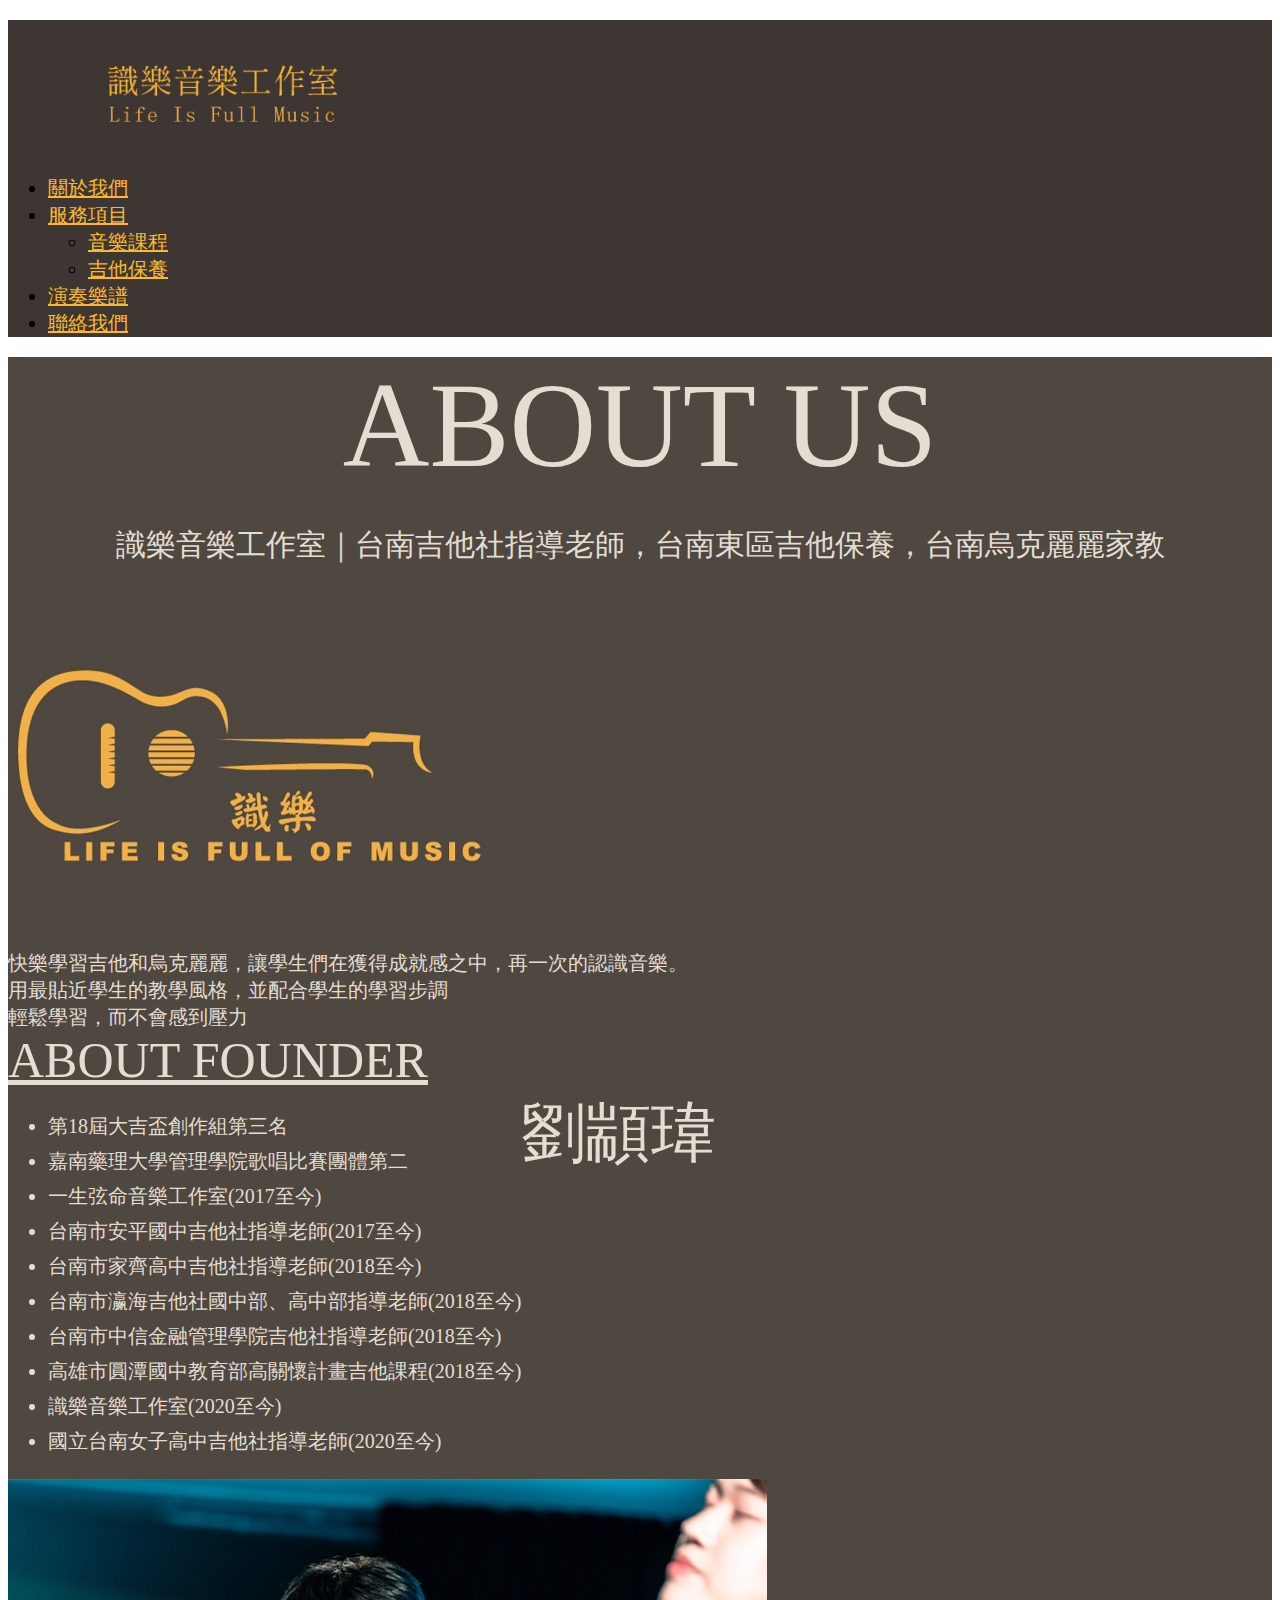
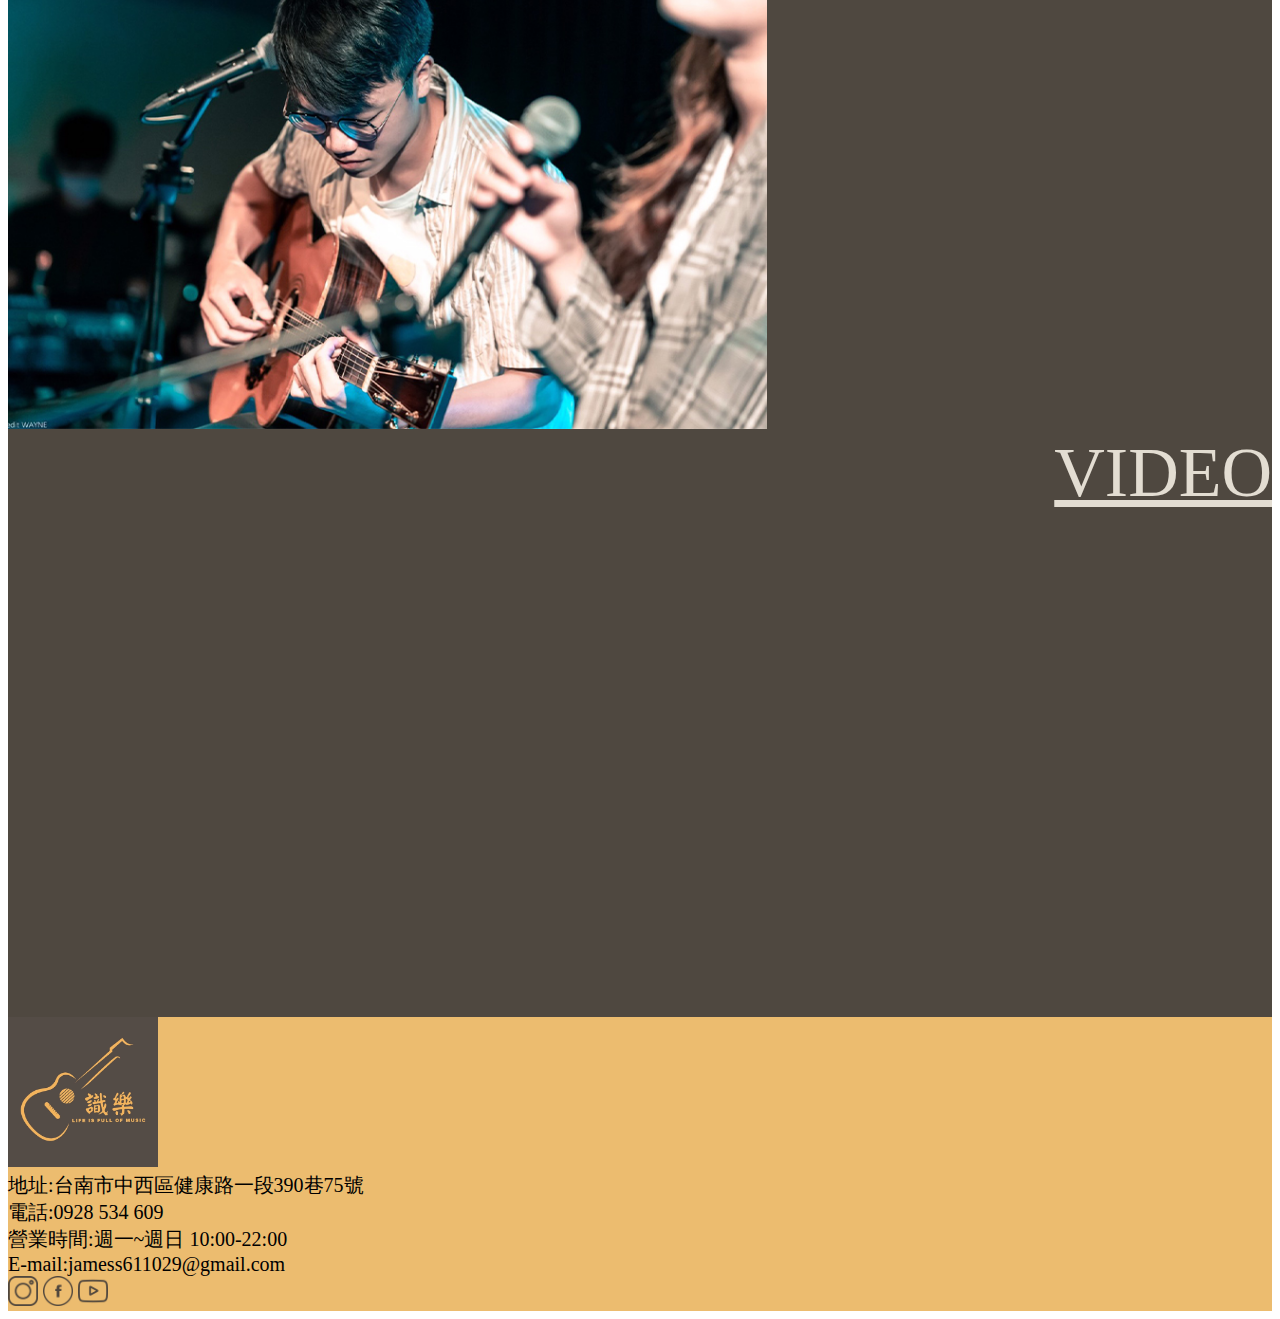
<file: index.html>
<!DOCTYPE html>
<html lang="TW">

<head>
    <meta charset="UTF-8">
    <meta http-equiv="X-UA-Compatible" content="IE=edge">
    <meta name="viewport" content="width=device-width, initial-scale=1.0">
    <title>關於我們-識樂音樂工作室</title>
    <link href="https://cdn.jsdelivr.net/npm/bootstrap@5.1.3/dist/css/bootstrap.min.css" rel="stylesheet"
        integrity="sha384-1BmE4kWBq78iYhFldvKuhfTAU6auU8tT94WrHftjDbrCEXSU1oBoqyl2QvZ6jIW3" crossorigin="anonymous">
    <link rel="stylesheet" href="style.css">
</head>

<body>
    <div class="head">
        <ul class="nav align-items-center">
            <img height="150px" src="images/life is full music 1.jpg" alt="LOGO">
            <li class="nav-item">
                <a class="nav-link active" aria-current="page" href="index.html">關於我們</a>
            </li>
            <li class="nav-item dropdown">
                <a class="nav-link dropdown-toggle" data-bs-toggle="dropdown" href="#" role="button"
                    aria-expanded="false">服務項目</a>
                <ul class="dropdown-menu">
                    <li><a class="dropdown-item" href="class.html">音樂課程</a></li>
                    <li><a class="dropdown-item" href="service.html">吉他保養</a></li>
                </ul>
            </li>
            <li class="nav-item">
                <a class="nav-link" href="news.html">演奏樂譜</a>
            </li>
            <li class="nav-item">
                <a class="nav-link" href="contact.html">聯絡我們</a>
            </li>
        </ul>
    </div>


    <div class="body">
        <div class="title">
            ABOUT US
        </div>

        <div class="title2">
            <p>識樂音樂工作室｜台南吉他社指導老師，台南東區吉他保養，台南烏克麗麗家教</p>
        </div>


        <div class="container">
            <div class="about">
                <div class="row">
                    <div class="col-md">
                        <img height="350px" src="images/logo.jpg" alt="LOGO2">
                    </div>
                    <div class="col-md about1">
                        快樂學習吉他和烏克麗麗，讓學生們在獲得成就感之中，再一次的認識音樂。<br>
                        用最貼近學生的教學風格，並配合學生的學習步調<br>
                        輕鬆學習，而不會感到壓力</div>
                </div>
            </div>
        </div>

        <div class="container">
            <div class="row">
                <div class="people col-md">
                    <div class="title3">
                        ABOUT FOUNDER
                    </div>
                    劉顓瑋
                    <ul class="style1">
                        <li>第18屆大吉盃創作組第三名</li>

                        <li>嘉南藥理大學管理學院歌唱比賽團體第二</li>

                        <li>一生弦命音樂工作室(2017至今)</li>

                        <li>台南市安平國中吉他社指導老師(2017至今)</li>

                        <li>台南市家齊高中吉他社指導老師(2018至今)</li>

                        <li>台南市瀛海吉他社國中部、高中部指導老師(2018至今)</li>

                        <li>台南市中信金融管理學院吉他社指導老師(2018至今)</li>

                        <li>高雄市圓潭國中教育部高關懷計畫吉他課程(2018至今)</li>

                        <li>識樂音樂工作室(2020至今)</li>

                        <li>國立台南女子高中吉他社指導老師(2020至今)</li>
                    </ul>
                </div>
                <div class="col-md"> <img height="550px" src="images/e03.jpg" alt="FOUNDER"></div>
            </div>
        </div>

        <div class="cotainer title4">
            VIDEO
        </div>

        <div class="video">
            <video height="500px" src="https://youtu.be/95hvZHBmXQA4"></video>
        </div>
    </div>


    
    <div class="tail">
        <div class="container">
            <div class="row">
                <div class="col-md">
                    <img height="150px" src="images/LOGO2.JPG" alt="">
                </div>
                <div class="col-md">
                    地址:台南市中西區健康路一段390巷75號<br>
                    電話:0928 534 609 <br>
                    營業時間:週一~週日 10:00-22:00 <br>
                    E-mail:jamess611029@gmail.com
                </div>
                <div class="col-md">
                    <div class="contact community">
                        <a href=""><img height="30px" src="images/IG.PNG" alt=""></a>

                        <a href=""><img height="30px" src="images/FB .png" alt=""></a>

                        <a href=""><img height="30px" src="images/YT .PNG" alt=""></a>
                    </div>
                </div>
            </div>
        </div>
    </div>



    <script src="https://cdn.jsdelivr.net/npm/bootstrap@5.1.3/dist/js/bootstrap.bundle.min.js"
        integrity="sha384-ka7Sk0Gln4gmtz2MlQnikT1wXgYsOg+OMhuP+IlRH9sENBO0LRn5q+8nbTov4+1p"
        crossorigin="anonymous"></script>
</body>

</html>
</file>
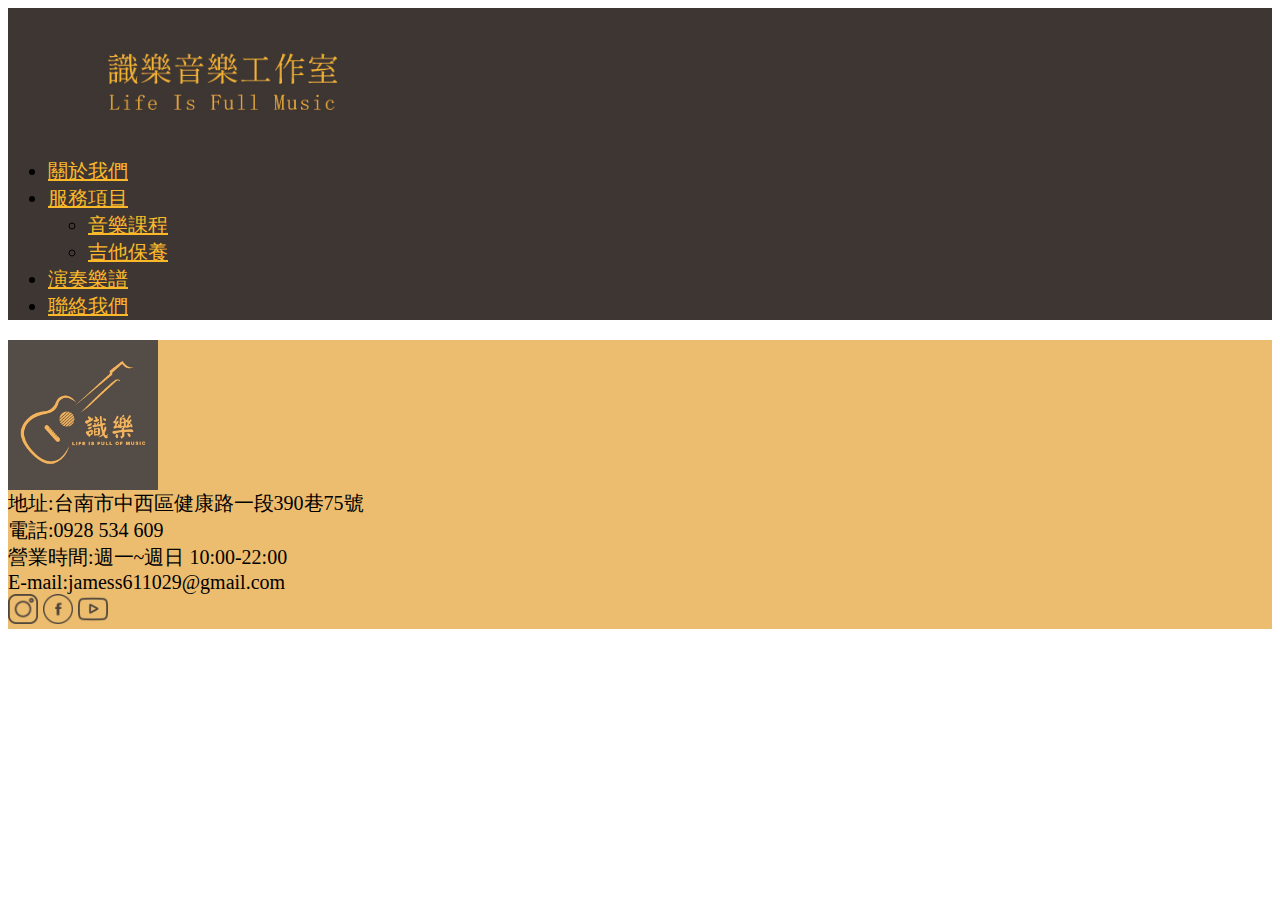
<file: class.html>
<head>
    <meta charset="UTF-8">
    <meta http-equiv="X-UA-Compatible" content="IE=edge">
    <meta name="viewport" content="width=device-width, initial-scale=1.0">
    <title>音樂課程-識樂音樂工作室</title>
    <link href="https://cdn.jsdelivr.net/npm/bootstrap@5.1.3/dist/css/bootstrap.min.css" rel="stylesheet"
        integrity="sha384-1BmE4kWBq78iYhFldvKuhfTAU6auU8tT94WrHftjDbrCEXSU1oBoqyl2QvZ6jIW3" crossorigin="anonymous">
    <link rel="stylesheet" href="style.css">
</head>

<body>
    <div class="head">
        <ul class="nav align-items-center">
            <img height="150px" src="images/life is full music 1.jpg" alt="LOGO">
            <li class="nav-item">
                <a class="nav-link active" aria-current="page" href="index.html">關於我們</a>
            </li>
            <li class="nav-item dropdown">
                <a class="nav-link dropdown-toggle" data-bs-toggle="dropdown" href="#" role="button"
                    aria-expanded="false">服務項目</a>
                <ul class="dropdown-menu">
                    <li><a class="dropdown-item" href="class.html">音樂課程</a></li>
                    <li><a class="dropdown-item" href="service.html">吉他保養</a></li>
                </ul>
            </li>
            <li class="nav-item">
                <a class="nav-link" href="news.html">演奏樂譜</a>
            </li>
            <li class="nav-item">
                <a class="nav-link" href="contact.html">聯絡我們</a>
            </li>
        </ul>
    </div>


    <div class="body">

    </div>



    <div class="tail">
        <div class="container">
            <div class="row">
                <div class="col-md">
                    <img height="150px" src="images/LOGO2.JPG" alt="">
                </div>
                <div class="col-md">
                    地址:台南市中西區健康路一段390巷75號<br>
                    電話:0928 534 609 <br>
                    營業時間:週一~週日 10:00-22:00 <br>
                    E-mail:jamess611029@gmail.com
                </div>
                <div class="col-md">
                    <div class="contact community">
                        <a href=""><img height="30px" src="images/IG.PNG" alt=""></a>

                        <a href=""><img height="30px" src="images/FB .png" alt=""></a>

                        <a href=""><img height="30px" src="images/YT .PNG" alt=""></a>
                    </div>
                </div>
            </div>
        </div>
    </div>

    <script src="https://cdn.jsdelivr.net/npm/bootstrap@5.1.3/dist/js/bootstrap.bundle.min.js"
    integrity="sha384-ka7Sk0Gln4gmtz2MlQnikT1wXgYsOg+OMhuP+IlRH9sENBO0LRn5q+8nbTov4+1p"
    crossorigin="anonymous"></script>
</body>
</file>
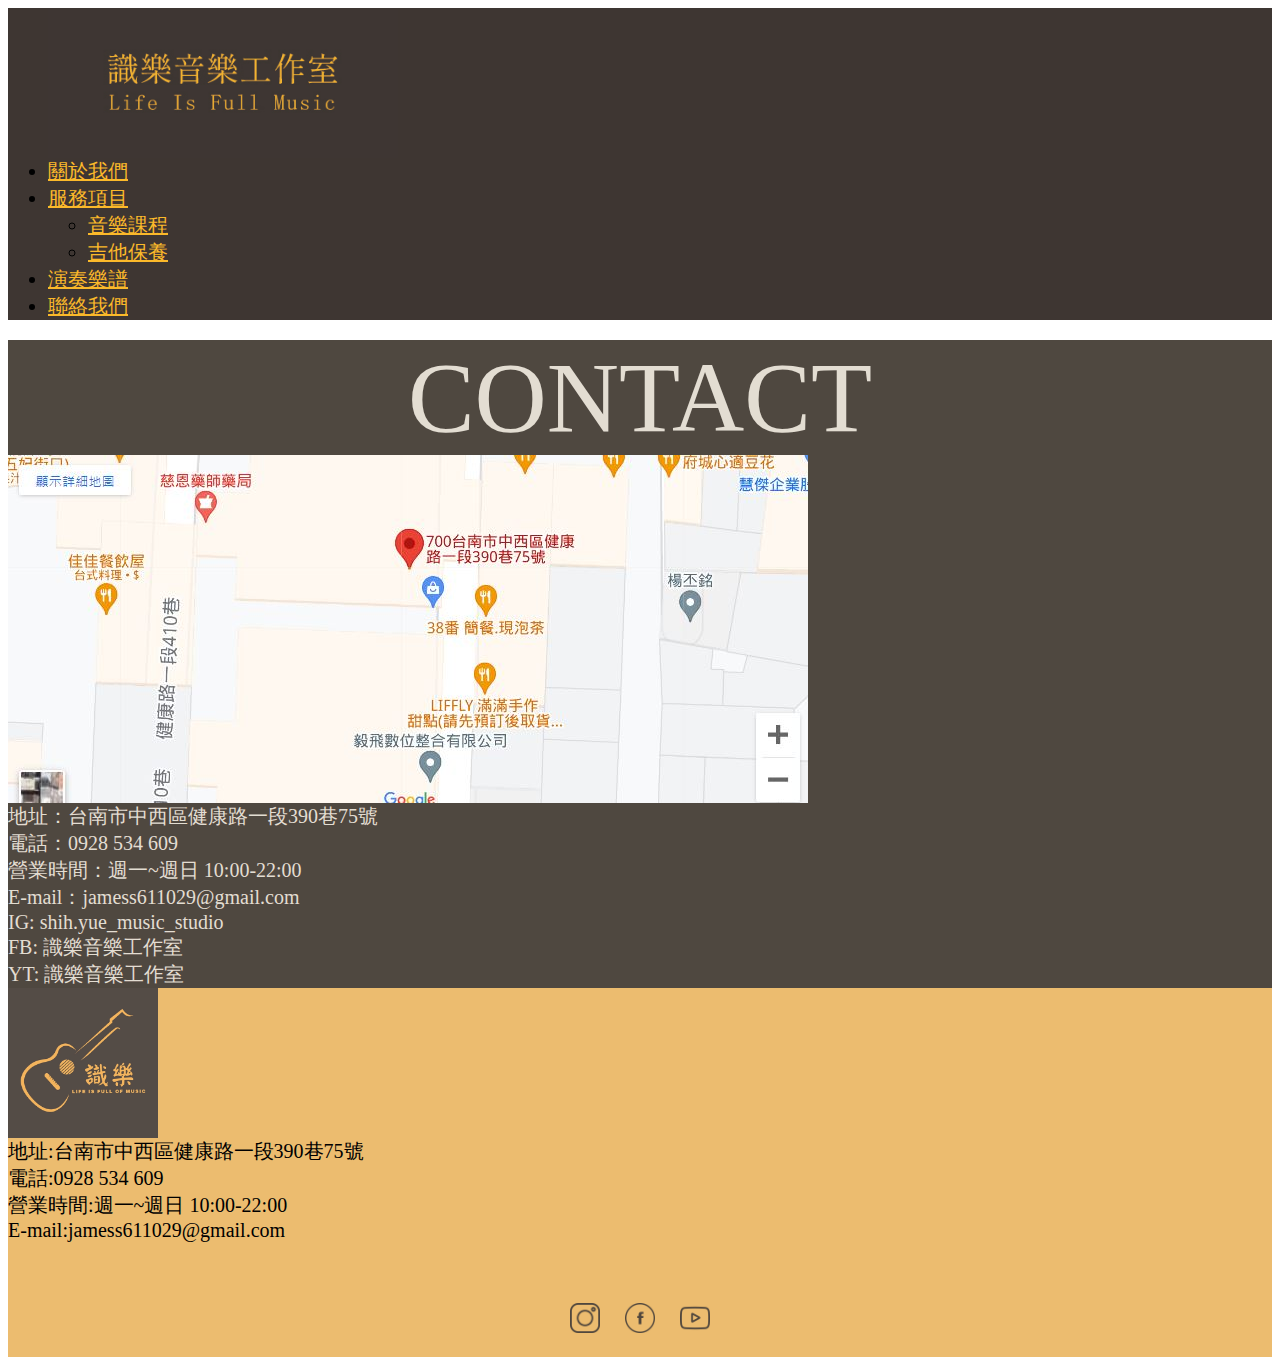
<file: contact.html>
<head>
    <meta charset="UTF-8">
    <meta http-equiv="X-UA-Compatible" content="IE=edge">
    <meta name="viewport" content="width=device-width, initial-scale=1.0">
    <title>聯絡我們-識樂音樂工作室</title>
    <link href="https://cdn.jsdelivr.net/npm/bootstrap@5.1.3/dist/css/bootstrap.min.css" rel="stylesheet"
        integrity="sha384-1BmE4kWBq78iYhFldvKuhfTAU6auU8tT94WrHftjDbrCEXSU1oBoqyl2QvZ6jIW3" crossorigin="anonymous">
    <link rel="stylesheet" href="contact.css">
</head>

<body>
    <div class="head">
        <ul class="nav align-items-center">
            <img height="150px" src="images/life is full music 1.jpg" alt="LOGO">
            <li class="nav-item">
                <a class="nav-link active" aria-current="page" href="index.html">關於我們</a>
            </li>
            <li class="nav-item dropdown">
                <a class="nav-link dropdown-toggle" data-bs-toggle="dropdown" href="#" role="button"
                    aria-expanded="false">服務項目</a>
                <ul class="dropdown-menu">
                    <li><a class="dropdown-item" href="class.html">音樂課程</a></li>
                    <li><a class="dropdown-item" href="service.html">吉他保養</a></li>
                </ul>
            </li>
            <li class="nav-item">
                <a class="nav-link" href="news.html">演奏樂譜</a>
            </li>
            <li class="nav-item">
                <a class="nav-link" href="contact.html">聯絡我們</a>
            </li>
        </ul>
    </div>


    <div class="body "class="d-flex align-items-end">
        <div class="contact">CONTACT</div>
        <div class="container">
            <div class="row">
                <div class="col-md ">
                    <img src="images/MAP.JPG" alt="">
                </div>
                <div class="col-md address ">
                    地址：台南市中西區健康路一段390巷75號 <br>

                    電話：0928 534 609 <br>

                    營業時間：週一~週日 10:00-22:00 <br>

                    E-mail：jamess611029@gmail.com <br>

                    IG: shih.yue_music_studio <br>

                    FB: 識樂音樂工作室 <br>

                    YT: 識樂音樂工作室
                </div>
            </div>



        </div>



        <div class="tail">
            <div class="container">
                <div class="row">
                    <div class="col-md">
                        <img height="150px" src="images/LOGO2.JPG" alt="">
                    </div>
                    <div class="col-md">
                        地址:台南市中西區健康路一段390巷75號<br>
                        電話:0928 534 609 <br>
                        營業時間:週一~週日 10:00-22:00 <br>
                        E-mail:jamess611029@gmail.com
                    </div>
                    <div class="col-md">
                        <div class="contact community">
                            <a href=""><img height="30px" src="images/IG.PNG" alt=""></a>

                            <a href=""><img height="30px" src="images/FB .png" alt=""></a>

                            <a href=""><img height="30px" src="images/YT .PNG" alt=""></a>
                        </div>
                    </div>
                </div>
            </div>
        </div>

        <script src="https://cdn.jsdelivr.net/npm/bootstrap@5.1.3/dist/js/bootstrap.bundle.min.js"
            integrity="sha384-ka7Sk0Gln4gmtz2MlQnikT1wXgYsOg+OMhuP+IlRH9sENBO0LRn5q+8nbTov4+1p"
            crossorigin="anonymous"></script>
</body>
</file>
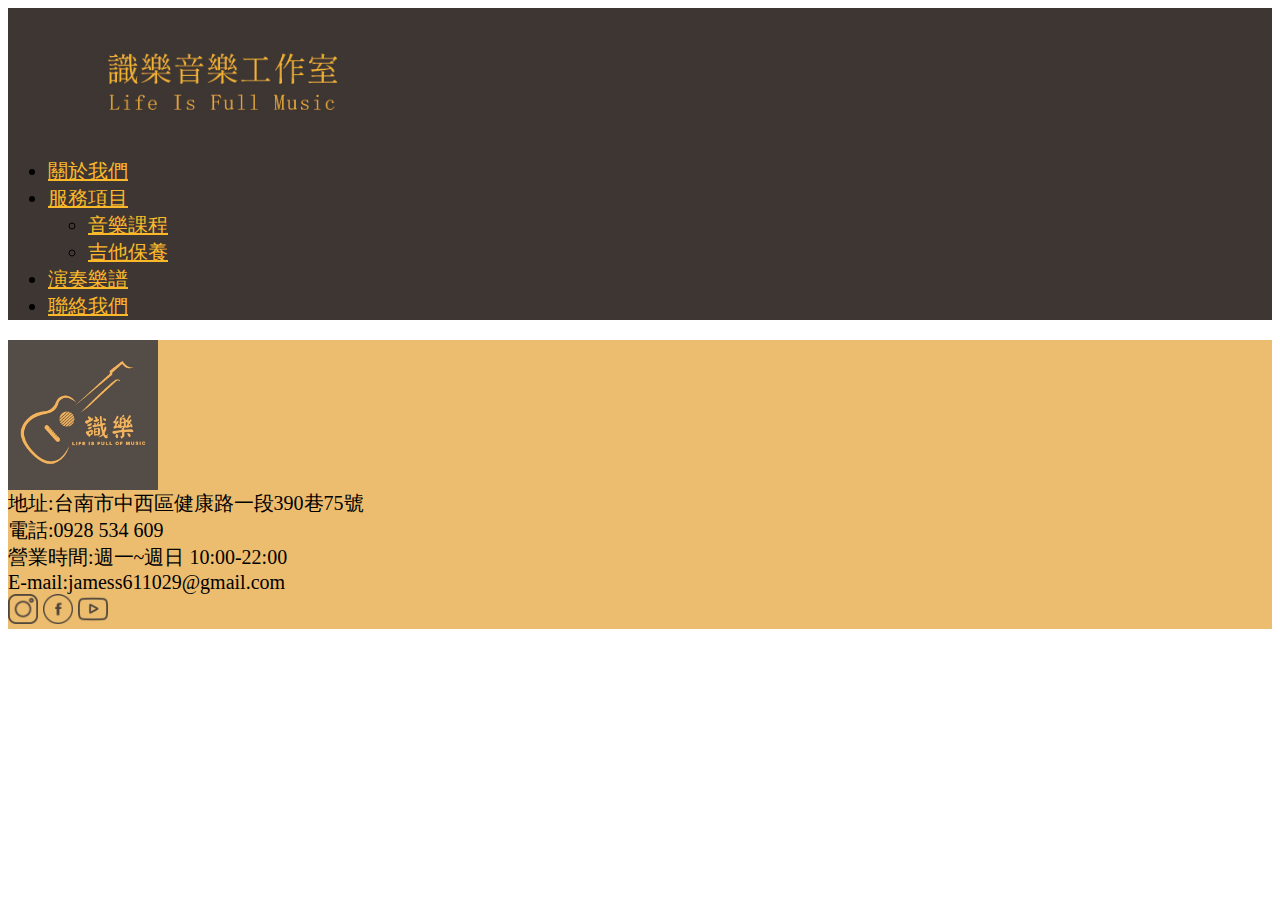
<file: news.html>
<head>
    <meta charset="UTF-8">
    <meta http-equiv="X-UA-Compatible" content="IE=edge">
    <meta name="viewport" content="width=device-width, initial-scale=1.0">
    <title>演奏樂譜-識樂音樂工作室</title>
    <link href="https://cdn.jsdelivr.net/npm/bootstrap@5.1.3/dist/css/bootstrap.min.css" rel="stylesheet"
        integrity="sha384-1BmE4kWBq78iYhFldvKuhfTAU6auU8tT94WrHftjDbrCEXSU1oBoqyl2QvZ6jIW3" crossorigin="anonymous">
    <link rel="stylesheet" href="newsstyle.css">
</head>

<body>
    <div class="head">
        <ul class="nav align-items-center">
            <img height="150px" src="images/life is full music 1.jpg" alt="LOGO">
            <li class="nav-item">
                <a class="nav-link active" aria-current="page" href="index.html">關於我們</a>
            </li>
            <li class="nav-item dropdown">
                <a class="nav-link dropdown-toggle" data-bs-toggle="dropdown" href="#" role="button"
                    aria-expanded="false">服務項目</a>
                <ul class="dropdown-menu">
                    <li><a class="dropdown-item" href="class.html">音樂課程</a></li>
                    <li><a class="dropdown-item" href="service.html">吉他保養</a></li>
                </ul>
            </li>
            <li class="nav-item">
                <a class="nav-link" href="news.html">演奏樂譜</a>
            </li>
            <li class="nav-item">
                <a class="nav-link" href="contact.html">聯絡我們</a>
            </li>
        </ul>
    </div>



    <div class="body">
       
    </div>



    <div class="tail">
        <div class="container">
            <div class="row">
                <div class="col-md">
                    <img height="150px" src="images/LOGO2.JPG" alt="">
                </div>
                <div class="col-md">
                    地址:台南市中西區健康路一段390巷75號<br>
                    電話:0928 534 609 <br>
                    營業時間:週一~週日 10:00-22:00 <br>
                    E-mail:jamess611029@gmail.com
                </div>
                <div class="col-md">
                    <div class="contact community">
                        <a href=""><img height="30px" src="images/IG.PNG" alt=""></a>

                        <a href=""><img height="30px" src="images/FB .png" alt=""></a>

                        <a href=""><img height="30px" src="images/YT .PNG" alt=""></a>
                    </div>
                </div>
            </div>
        </div>
    </div>


    <script src="https://cdn.jsdelivr.net/npm/bootstrap@5.1.3/dist/js/bootstrap.bundle.min.js"
    integrity="sha384-ka7Sk0Gln4gmtz2MlQnikT1wXgYsOg+OMhuP+IlRH9sENBO0LRn5q+8nbTov4+1p"
    crossorigin="anonymous"></script>
</body>
</file>
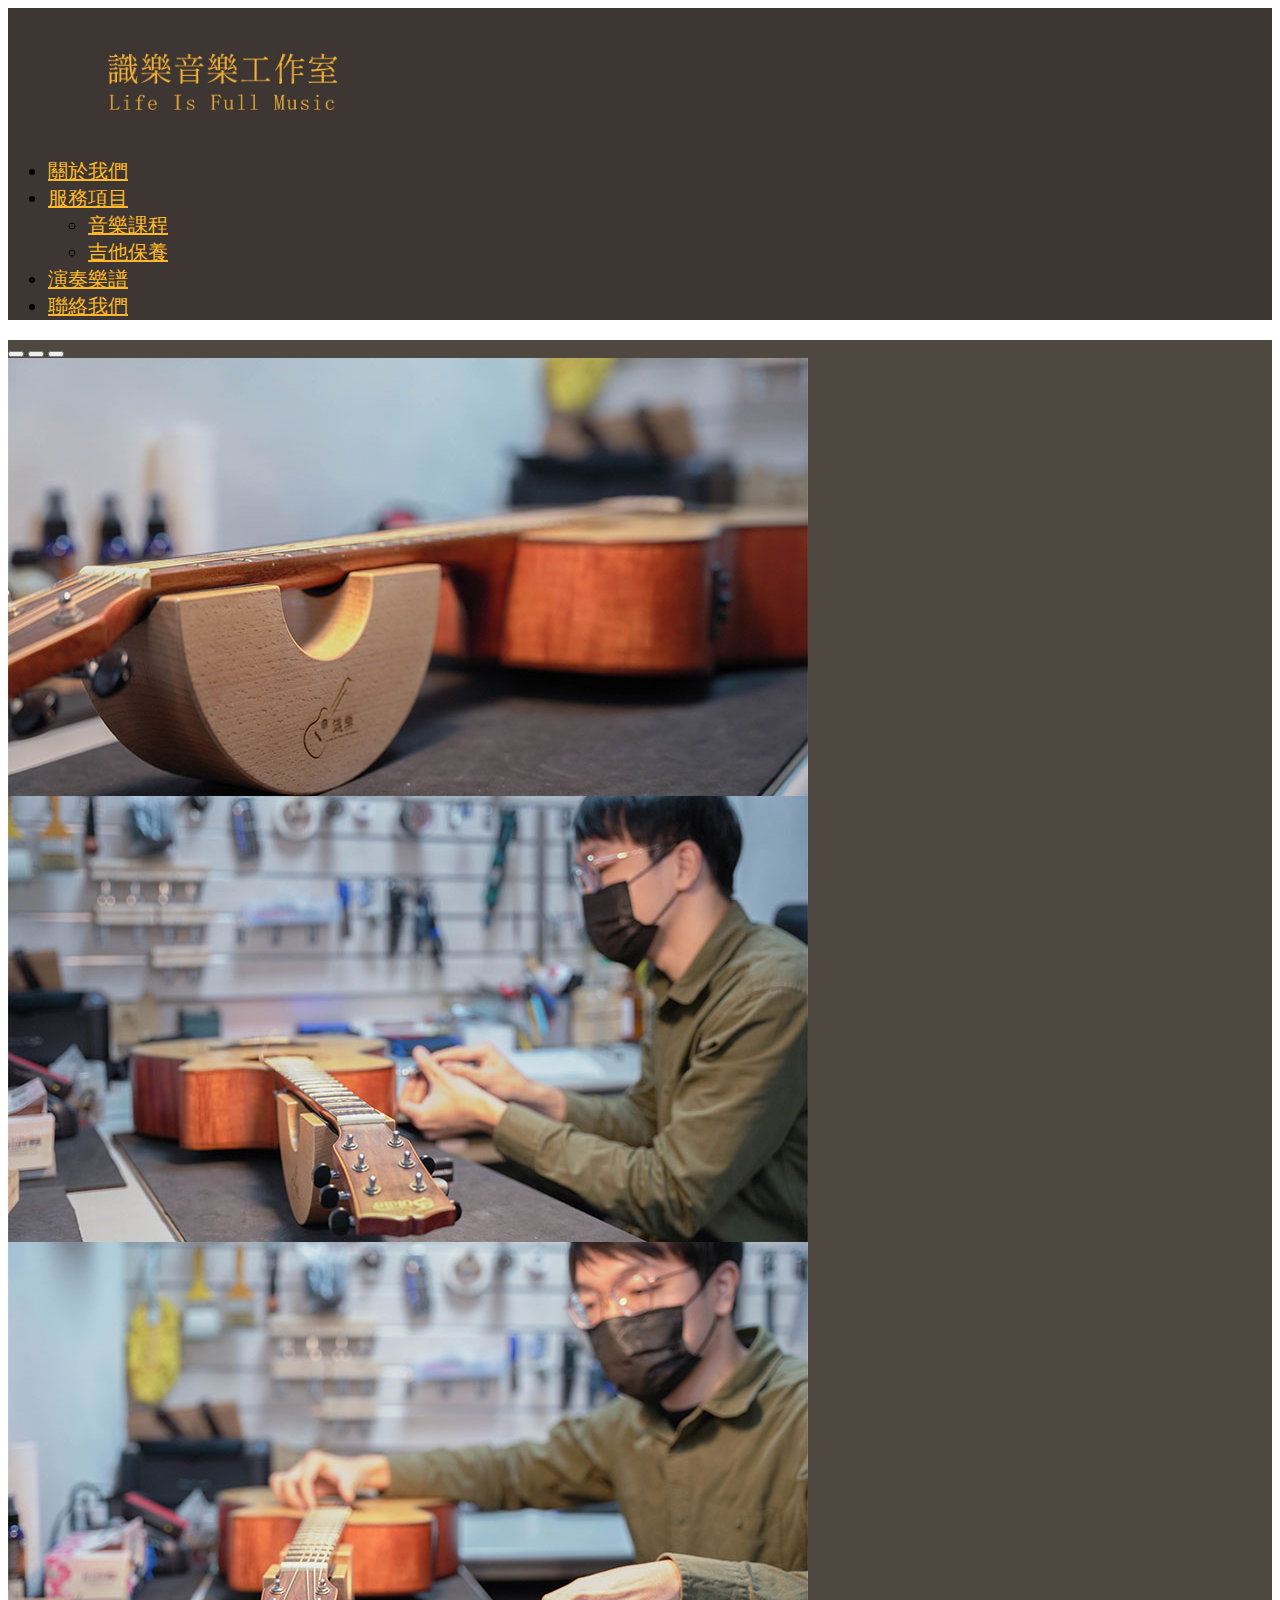
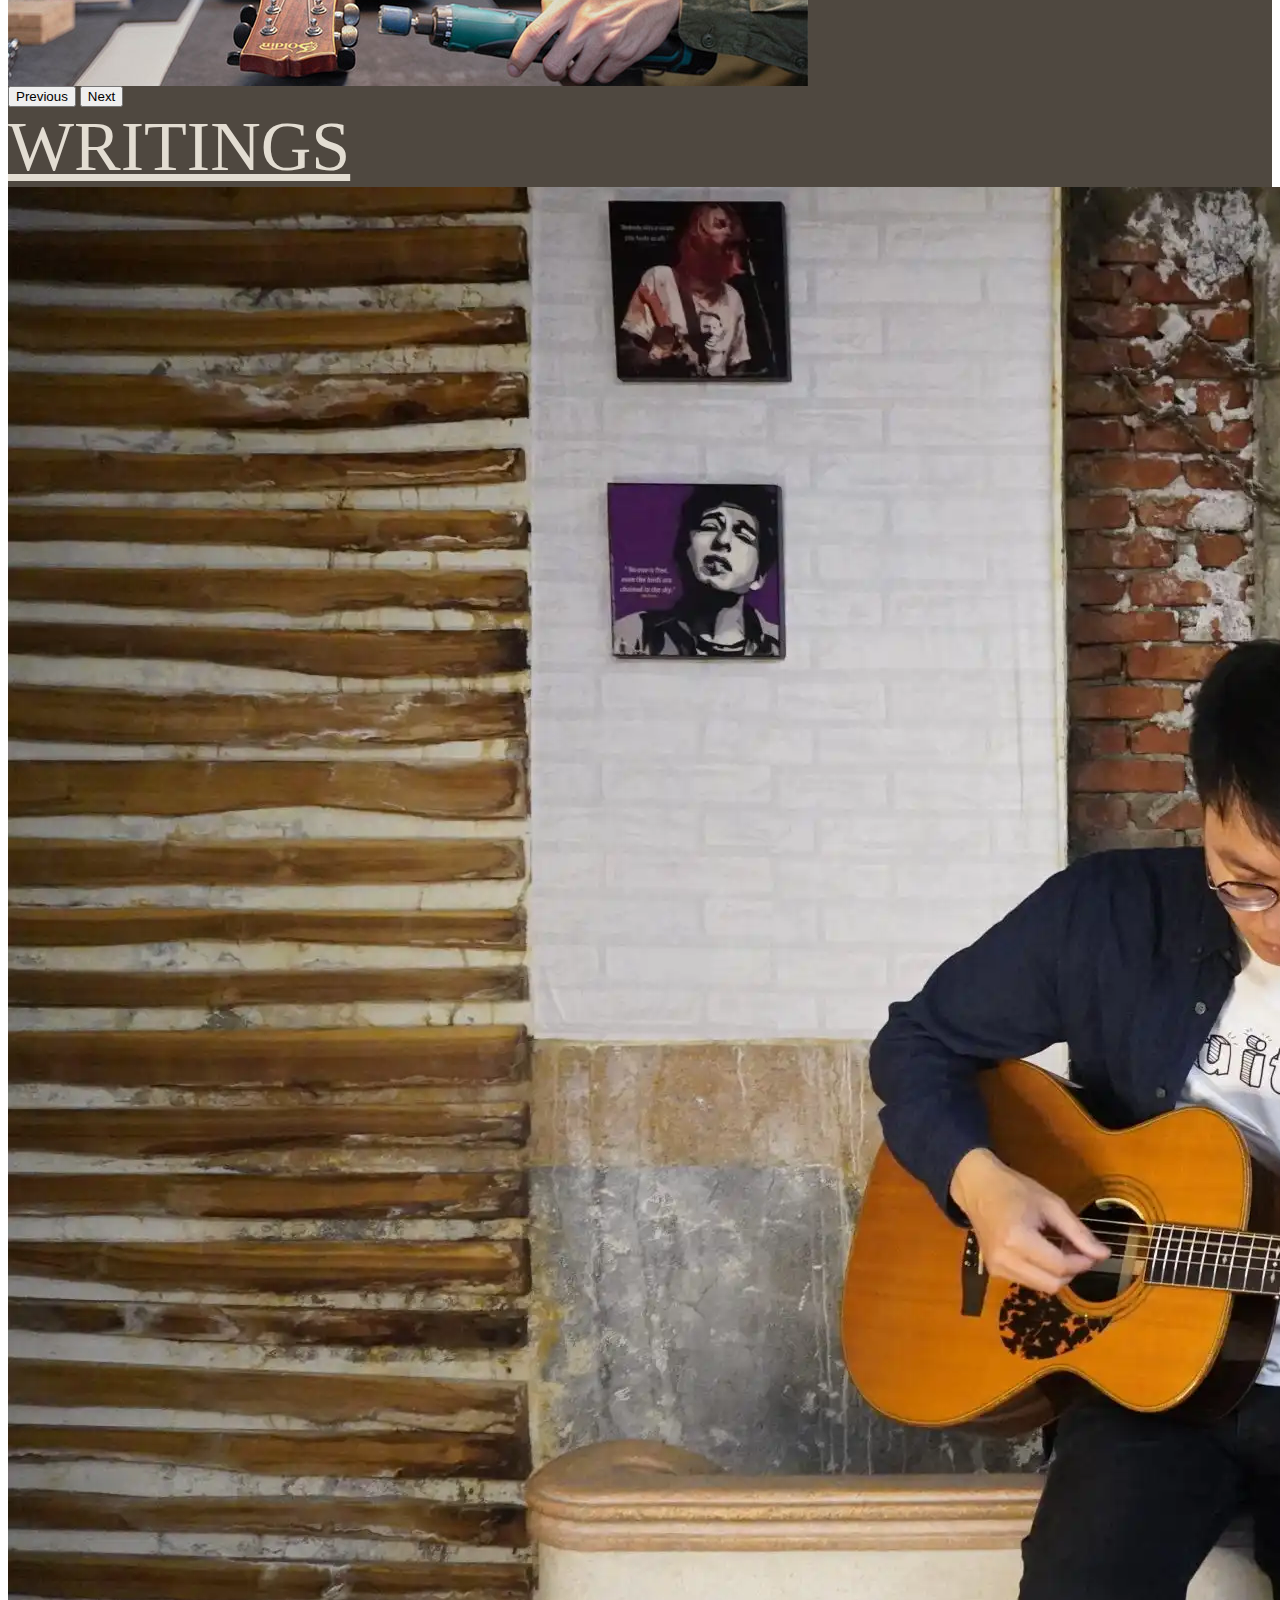
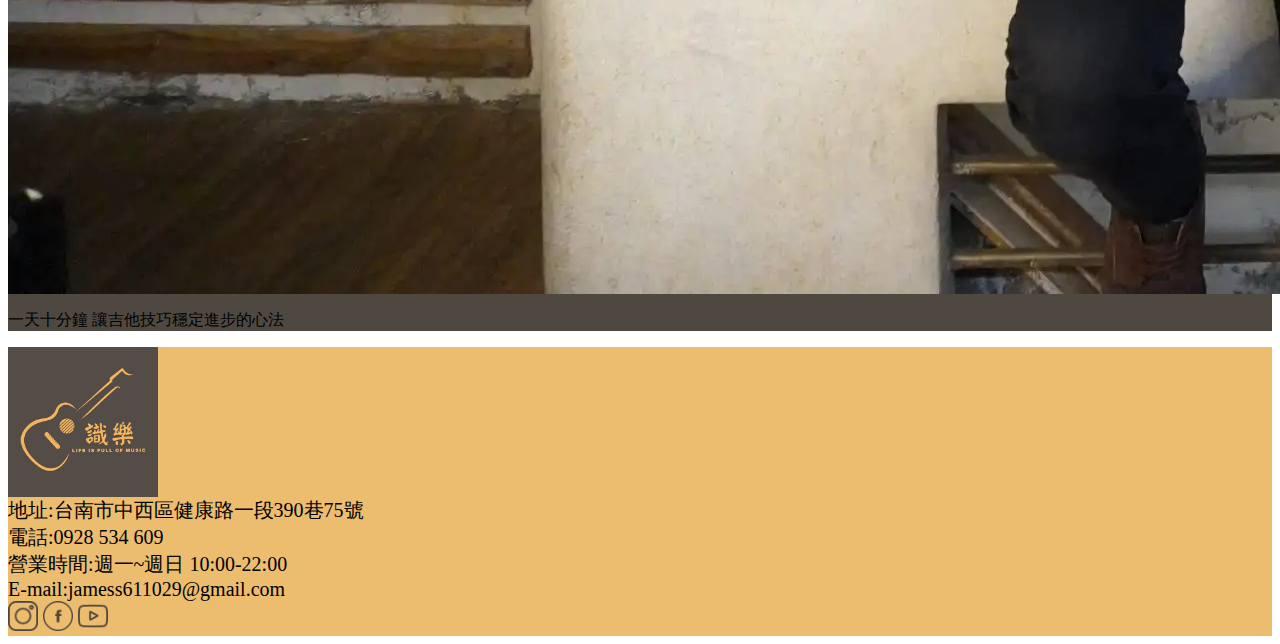
<file: service.html>
<head>
    <meta charset="UTF-8">
    <meta http-equiv="X-UA-Compatible" content="IE=edge">
    <meta name="viewport" content="width=device-width, initial-scale=1.0">
    <title>吉他保養-識樂音樂工作室</title>
    <link href="https://cdn.jsdelivr.net/npm/bootstrap@5.1.3/dist/css/bootstrap.min.css" rel="stylesheet"
        integrity="sha384-1BmE4kWBq78iYhFldvKuhfTAU6auU8tT94WrHftjDbrCEXSU1oBoqyl2QvZ6jIW3" crossorigin="anonymous">
    <link rel="stylesheet" href="service.css">
</head>

<body>
    <div class="head">
        <ul class="nav align-items-center">
            <img height="150px" src="images/life is full music 1.jpg" alt="LOGO">
            <li class="nav-item">
                <a class="nav-link active" aria-current="page" href="index.html">關於我們</a>
            </li>
            <li class="nav-item dropdown">
                <a class="nav-link dropdown-toggle" data-bs-toggle="dropdown" href="#" role="button"
                    aria-expanded="false">服務項目</a>
                <ul class="dropdown-menu">
                    <li><a class="dropdown-item" href="class.html">音樂課程</a></li>
                    <li><a class="dropdown-item" href="service.html">吉他保養</a></li>
                </ul>
            </li>
            <li class="nav-item">
                <a class="nav-link" href="news.html">演奏樂譜</a>
            </li>
            <li class="nav-item">
                <a class="nav-link" href="contact.html">聯絡我們</a>
            </li>
        </ul>
    </div>


    <div class="body">
        <div id="carouselExampleIndicators" class="carousel slide" data-bs-ride="carousel">
            <div class="carousel-indicators">
                <button type="button" data-bs-target="#carouselExampleIndicators" data-bs-slide-to="0" class="active"
                    aria-current="true" aria-label="Slide 1"></button>
                <button type="button" data-bs-target="#carouselExampleIndicators" data-bs-slide-to="1"
                    aria-label="Slide 2"></button>
                <button type="button" data-bs-target="#carouselExampleIndicators" data-bs-slide-to="2"
                    aria-label="Slide 3"></button>
            </div>
            <div class="carousel-inner">
                <div class="carousel-item active">
                    <img src="images/c10.jpg" class="d-block w-100" alt="...">
                </div>
                <div class="carousel-item">
                    <img src="images/c11.jpg" class="d-block w-100" alt="...">
                </div>
                <div class="carousel-item">
                    <img src="images/c12.jpg" class="d-block w-100" alt="...">
                </div>
            </div>
            <button class="carousel-control-prev" type="button" data-bs-target="#carouselExampleIndicators"
                data-bs-slide="prev">
                <span class="carousel-control-prev-icon" aria-hidden="true"></span>
                <span class="visually-hidden">Previous</span>
            </button>
            <button class="carousel-control-next" type="button" data-bs-target="#carouselExampleIndicators"
                data-bs-slide="next">
                <span class="carousel-control-next-icon" aria-hidden="true"></span>
                <span class="visually-hidden">Next</span>
            </button>
        </div>

        <div class="container title4">WRITINGS</div>

        <div class="card" style="width: 18rem;">
            <a href="#"><img src="images/DSC00394-scaled.jpg" class="card-img-top" alt="..."></a>
            <div class="card-body">
              <p class="card-text">一天十分鐘 讓吉他技巧穩定進步的心法</p>
            </div>
          </div>

    </div>



    <div class="tail">
        <div class="container">
            <div class="row">
                <div class="col-md">
                    <img height="150px" src="images/LOGO2.JPG" alt="">
                </div>
                <div class="col-md">
                    地址:台南市中西區健康路一段390巷75號<br>
                    電話:0928 534 609 <br>
                    營業時間:週一~週日 10:00-22:00 <br>
                    E-mail:jamess611029@gmail.com
                </div>
                <div class="col-md">
                    <div class="contact community">
                        <a href=""><img height="30px" src="images/IG.PNG" alt=""></a>

                        <a href=""><img height="30px" src="images/FB .png" alt=""></a>

                        <a href=""><img height="30px" src="images/YT .PNG" alt=""></a>
                    </div>
                </div>
            </div>
        </div>
    </div>




    <script src="https://cdn.jsdelivr.net/npm/bootstrap@5.1.3/dist/js/bootstrap.bundle.min.js"
        integrity="sha384-ka7Sk0Gln4gmtz2MlQnikT1wXgYsOg+OMhuP+IlRH9sENBO0LRn5q+8nbTov4+1p"
        crossorigin="anonymous"></script>
</body>
</file>
<file: style.css>
.head {
    background-color: #3E3632;
    font-size: 20px;
    font-family: "Didot, serif";
}

.head a {
    color: #FBB92A;
}

.head a:hover {
    color: #FFDF9B;
    text-decoration: underline;
}



.body {
    background-color: #4F4840;
    font-family: "Didot, serif";

}

.title {
    color: #E3DDD2;
    font-size: 120px;
    text-align: center;
}

.title2 {
    color: #E3DDD2;
    font-size: 30px;
    text-align: center;
}
.logo2 img {
    width: 200px;
}

.about1 {
    color: #E3DDD2;
    font-size: 20px;
}
.title3 {
    text-decoration: underline;
    color: #E3DDD2;
    font-size: 50px;
}
.style1 {
    float: left;
    font-size: 20px;
    line-height: 35px;
}
.people {
    font-size: 65px;
    color: #E3DDD2;
}
.title4 {
    font-size: 70px;
    color: #E3DDD2 ;
    text-align: end;
    text-decoration: underline;
}
.video {
    text-align: center;
}



.tail {
    background-color: #ECBC6F;
    font-family: "Noto Serif CJK";
    font-size: 20px;
}
</file>
<file: contact.css>
.head {
    background-color: #3E3632;
    font-size: 20px;
    font-family: "Didot, serif";
}

.head a {
    color: #FBB92A;
}

.head a:hover {
    color: #FFDF9B;
    text-decoration: underline;
}


.body {
    background-color: #4F4840;
    font-family: "Didot, serif";
    height: 100%;

}
.contact {
    color: #E3DDD2;
    font-size: 100px;
    text-align: center;

}
.address {
    color: #E3DDD2;
font-size: 20px;
}


.tail {
    background-color: #ECBC6F;
    font-family: "Noto Serif CJK";
    font-size: 20px;
    
}
</file>
<file: newsstyle.css>
.head {
    background-color: #3E3632;
    font-size: 20px;
    font-family: "Didot, serif";
}

.head a {
    color: #FBB92A;
}

.head a:hover {
    color: #FFDF9B;
    text-decoration: underline;
}


.body {
    background-color: #4F4840;
    font-family: "Didot, serif";

}

.tail {
    background-color: #ECBC6F;
    font-family: "Noto Serif CJK";
    font-size: 20px;
}
</file>
<file: service.css>
.head {
    background-color: #3E3632;
    font-size: 20px;
    font-family: "Didot, serif";
}

.head a {
    color: #FBB92A;
}

.head a:hover {
    color: #FFDF9B;
    text-decoration: underline;
}


.body {
    background-color: #4F4840;
    font-family: "Didot, serif";

}
.title4 {
    font-size: 70px;
    color: #E3DDD2 ;
    text-decoration: underline;
}




.tail {
    background-color: #ECBC6F;
    font-family: "Noto Serif CJK";
    font-size: 20px;
}
</file>
